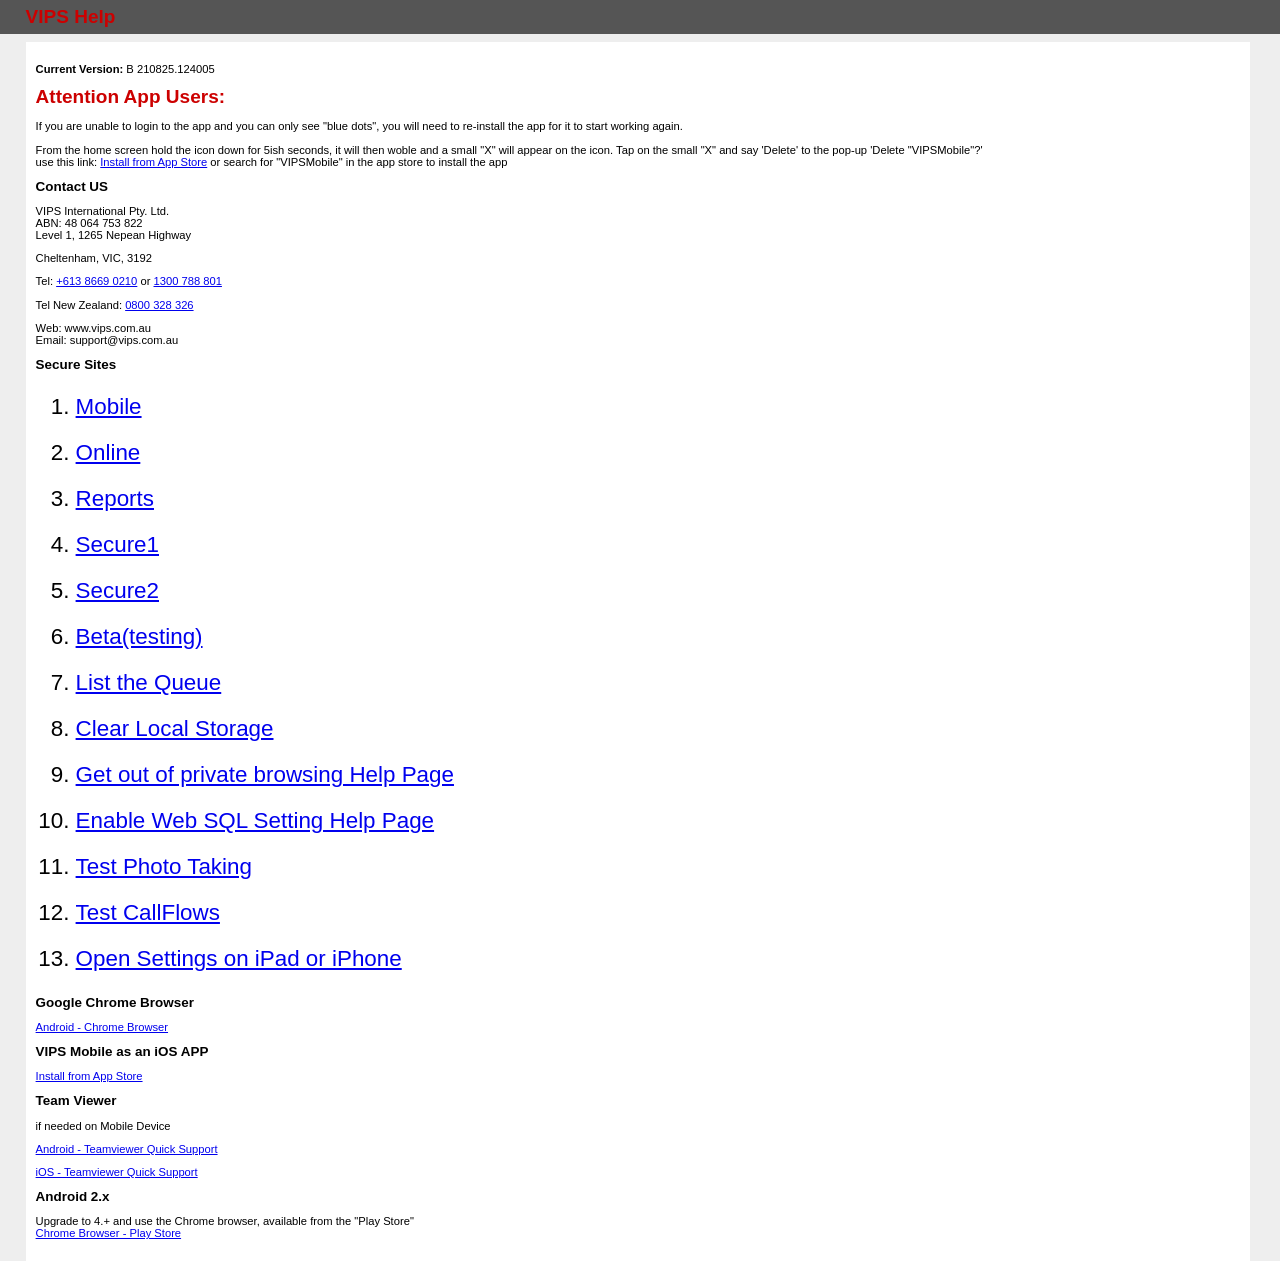
<file: resources/help/index.html>
﻿<!DOCTYPE html>
<html xmlns="http://www.w3.org/1999/xhtml">
<head>
    <title>VIPS Help</title>
    <style type="text/css">
        <!--
        body {
            margin: 0;
            font-size: .7em;
            font-family: Verdana, Arial, Helvetica, sans-serif;
            background: #EEEEEE;
        }

        fieldset {
            padding: 0 15px 10px 15px;
        }

        h1 {
            font-size: 2.4em;
            margin: 0;
            color: #FFF;
        }

        h2 {
            font-size: 1.7em;
            margin: 0;
            color: #CC0000;
        }

        h3 {
            font-size: 1.2em;
            margin: 10px 0 0 0;
            color: #000000;
        }

        #header {
            width: 96%;
            margin: 0 0 0 0;
            padding: 6px 2% 6px 2%;
            font-family: "trebuchet MS", Verdana, sans-serif;
            color: #FFF;
            background-color: #555555;
        }

        #content {
            margin: 0 0 0 2%;
            position: relative;
        }

        .content-container {
            background: #FFF;
            width: 96%;
            margin-top: 8px;
            padding: 10px;
            position: relative;
        }
        -->
    </style>
</head>
<body>
    <div id="header">
        <h2>VIPS Help</h2>
    </div>
    <div id="content">
        <div class="content-container">
            <p><strong>Current Version:</strong> B 210825.124005</p>
            
            <h2>Attention App Users:</h2>
            <p>If you are unable to login to the app and you can only see "blue dots", you will need to re-install the app for it to start working again.  
            <br /><br />
            From the home screen hold the icon down for 5ish seconds, it will then woble and a small "X" will appear on the icon.  Tap on the small "X" and say 'Delete' to the pop-up 'Delete "VIPSMobile"?'
            <br/>
            use this link: <a href="https://itunes.apple.com/au/app/vipsmobile/id1484438145?term=VIPSMobile&l=en&ign-mpt=uo%3D4" target="_blank">Install from App Store</a> or search for "VIPSMobile" in the app store to install the app
            </p>

            <h3>Contact US</h3>
            <p>
                VIPS International Pty. Ltd.<br />
                ABN: 48 064 753 822<br />
                Level 1, 1265 Nepean Highway<br />
            </p>
            <p>Cheltenham, VIC, 3192</p>
            <p>Tel: <a href="tel:+61386690210">+613 8669 0210</a> or <a href="tel:1300788801">1300 788 801</a></p>
            <p>Tel New Zealand: <a href="tel:0800328326">0800 328 326</a></p>

            <p>
                Web: www.vips.com.au<br />
                Email: support@vips.com.au
            </p>
            <h3>Secure Sites</h3>
            <ol style="font-size: 200%">
                <li style="margin-bottom:20px"><a href="mobile" target="_blank">Mobile</a></li>
                <li style="margin-bottom:20px"><a href="online" target="_blank">Online</a></li>
                <li style="margin-bottom:20px"><a href="reports" target="_blank">Reports</a></li>

                <li style="margin-bottom:20px"><a href="https://secure1.vips.com.au/mobile" target="_blank">Secure1</a></li>
                <li style="margin-bottom:20px"><a href="https://secure2.vips.com.au/mobile" target="_blank">Secure2</a></li>
                <li style="margin-bottom:20px"><a href="mobilebeta" target="_blank">Beta(testing)</a></li>
                <li style="margin-bottom:20px"><a href="mobiletesting/services/ListTheQueue.aspx" target="_blank">List the Queue</a></li>
                <li style="margin-bottom:20px"><a href="mobiletesting/services/ClearEverything.aspx" target="_blank">Clear Local Storage</a></li>
                <li style="margin-bottom:20px"><a href="mobile/HowTo.html" target="_blank">Get out of private browsing Help Page</a></li>
                <li style="margin-bottom:20px"><a href="mobile/EnableWebSQL.html" target="_blank">Enable Web SQL Setting Help Page</a></li>
                <li style="margin-bottom:20px"><a href="http://anssiko.github.io/html-media-capture/" target="_blank">Test Photo Taking</a></li>
                <li style="margin-bottom:20px"><a href="https://secure.vips.com.au/online/d/VipsCyberTest" target="_blank">Test CallFlows</a></li>
                <li style="margin-bottom:20px"><a href="App-prefs://prefs:Privacy" target="_blank">Open Settings on iPad or iPhone</a></li>

            </ol>
			<h3>Google Chrome Browser</h3>
			<p><a href="https://play.google.com/store/apps/details?id=com.android.chrome&hl=en" rel="nofollow" class="external-link">Android - Chrome Browser</a></p>
			<h3>VIPS Mobile as an iOS APP</h3>
            <p><a href="https://itunes.apple.com/au/app/vipsmobile/id1484438145?term=VIPSMobile&l=en&ign-mpt=uo%3D4" target="_blank">Install from App Store</a></p>
            <h3>Team Viewer</h3>

            <p>if needed on Mobile Device</p>

            <p><a href="https://play.google.com/store/apps/details?id=com.teamviewer.quicksupport.market&amp;amp;hl=en" rel="nofollow" class="external-link">Android - Teamviewer Quick Support</a></p>

            <p><a href="https://itunes.apple.com/us/app/teamviewer-quicksupport/id661649585?mt=8#" rel="nofollow" class="external-link">iOS - Teamviewer Quick Support</a></p>
            
            <h3>Android 2.x</h3>

            <p>
                Upgrade to 4.+ and use the Chrome browser, available from the "Play Store"
            <br />
                <a href="https://play.google.com/store/apps/details?id=com.android.chrome&hl=en" target="_blank">Chrome Browser - Play Store</a>
            </p>
			
			<!--h3>MDM Registration</h3>
			
			<p>
				To register this device onto the VIPS Mobile device Managment Interface please select the following link 
				<br/><br/>				
				<a href="https://m.meraki.com/?id=069-018-1277&pcc_enrollment_code=069-018-1277&tags=recently-added" target="_blank" > MDM Registration </a>
			</p-->
			
        </div>
    </div>	
</body>
</html>
</file>
